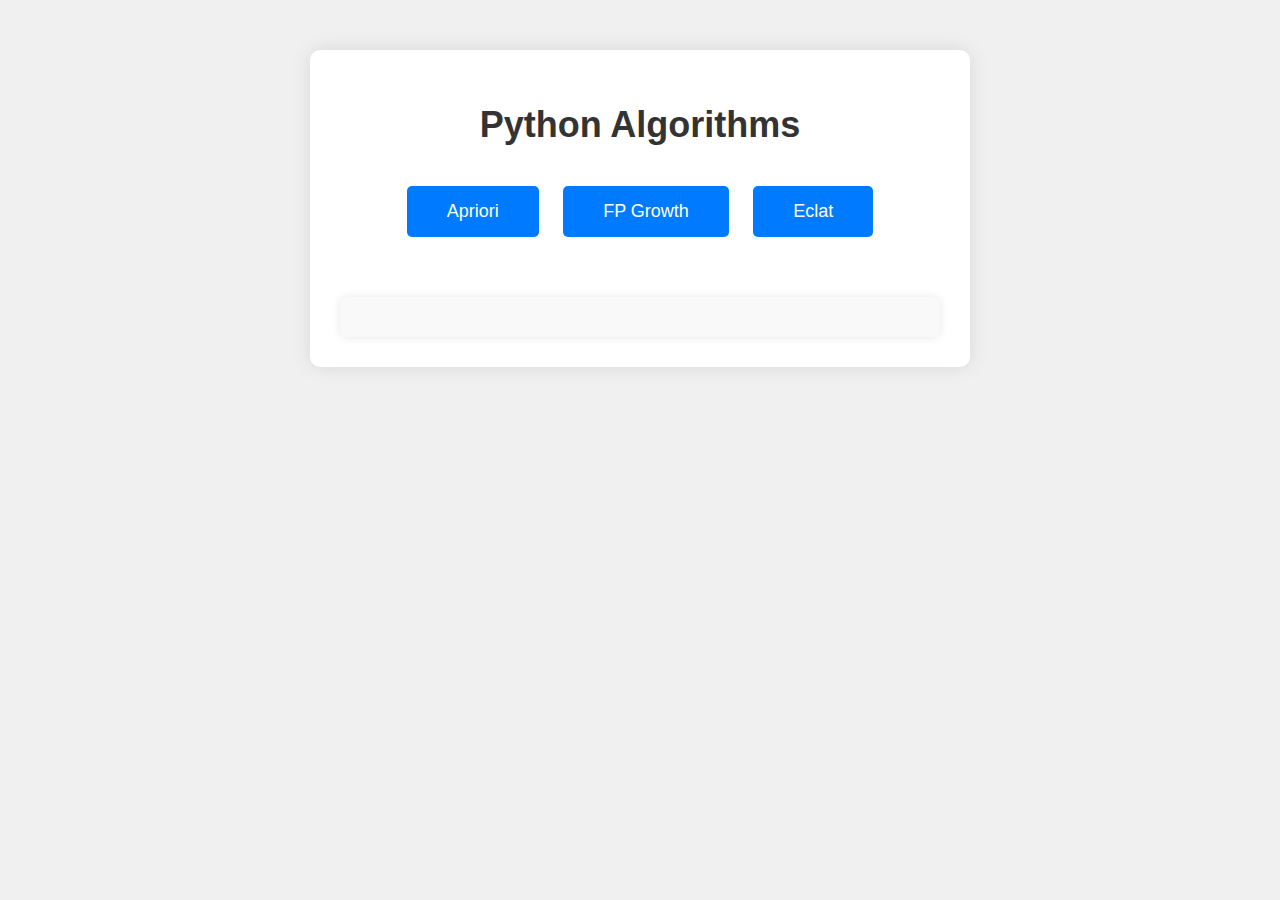
<file: index.html>
<!DOCTYPE html>
<html lang="en">
<head>
    <meta charset="UTF-8">
    <meta name="viewport" content="width=device-width, initial-scale=1.0">
    <title>Python Algorithms</title>
    <link rel="stylesheet" href="style.css">
</head>
<body>
    <div class="container">
        <h1>Python Algorithms</h1>
        <button id="aprioriBtn" class="button">Apriori</button>
        <button id="fpGrowthBtn" class="button">FP Growth</button>
        <button id="eclatBtn" class="button">Eclat</button>
        <div id="result" class="result-box"></div>
    </div>
    <script src="script.js"></script>
</body>
</html>
</file>
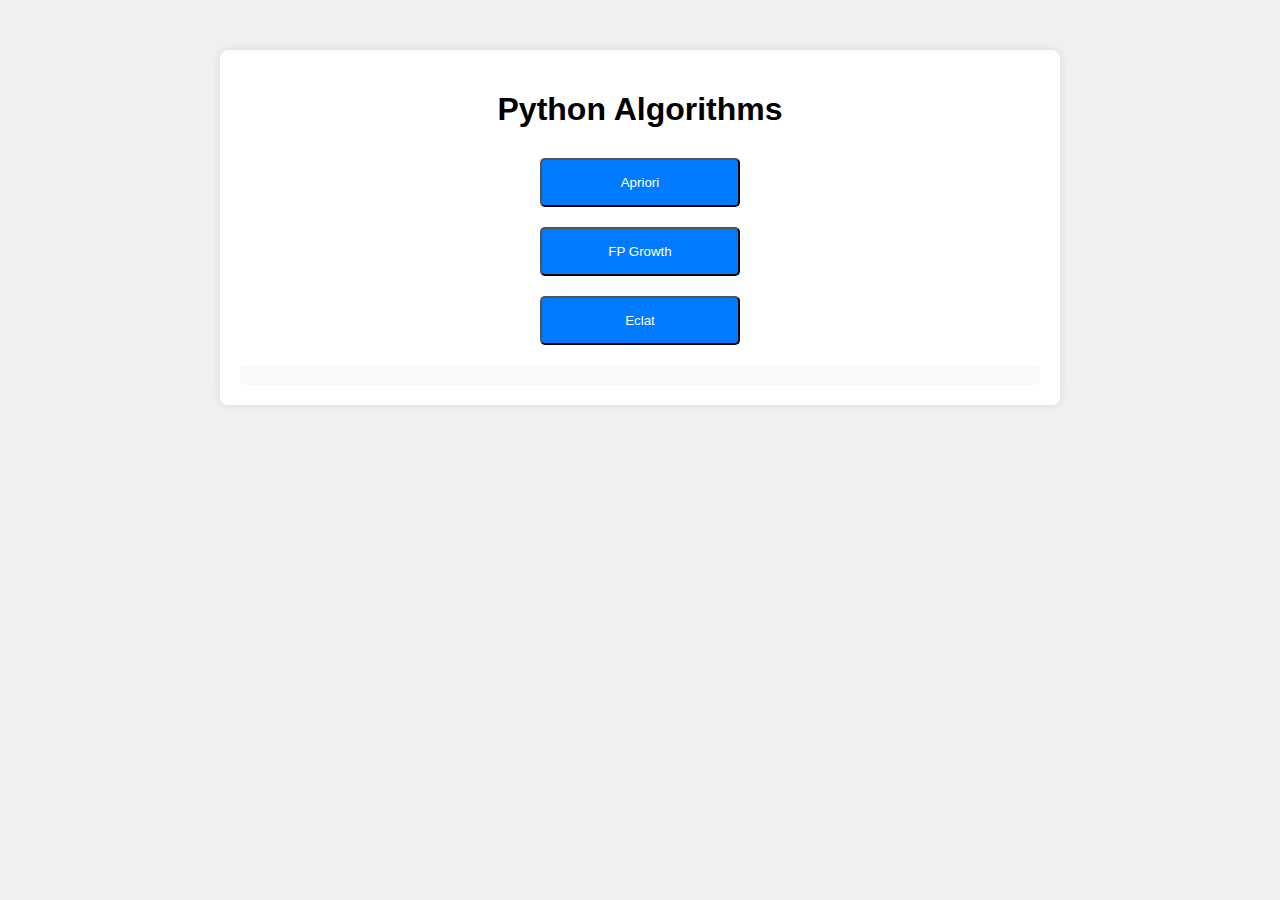
<file: index2.html>
<!DOCTYPE html>
<html lang="en">
<head>
    <meta charset="UTF-8">
    <meta name="viewport" content="width=device-width, initial-scale=1.0">
    <title>Python Algorithms</title>
    <style>
        body {
            font-family: Arial, sans-serif;
            margin: 0;
            padding: 0;
            background-color: #f0f0f0;
        }
        .container {
            max-width: 800px;
            margin: 50px auto;
            padding: 20px;
            background-color: #fff;
            border-radius: 8px;
            box-shadow: 0 0 10px rgba(0, 0, 0, 0.1);
        }
        h1 {
            text-align: center;
            margin-bottom: 30px;
        }
        .button {
            display: block;
            width: 200px;
            margin: 0 auto 20px;
            padding: 15px 20px;
            text-align: center;
            background-color: #007bff;
            color: #fff;
            text-decoration: none;
            border-radius: 5px;
            transition: background-color 0.3s ease;
        }
        .button:hover {
            background-color: #0056b3;
        }
        #result {
            margin-top: 20px;
            padding: 10px;
            background-color: #f9f9f9;
            border-radius: 5px;
        }
    </style>
</head>
<body>
    <div class="container">
        <h1>Python Algorithms</h1>
        <button onclick="executePythonProgram('C:/Users/91934/Documents/major project/apriori.py')" class="button">Apriori</button>
        <button onclick="executePythonProgram('C:/Users/91934/Documents/major project/fpgrowth.py')" class="button">FP Growth</button>
        <button onclick="executePythonProgram('C:/Users/91934/Documents/major project/eclat.py')" class="button">Eclat</button>
        <div id="result"></div>
    </div>

    <script>
        function executePythonProgram(path) {
            var xhttp = new XMLHttpRequest();
            xhttp.onreadystatechange = function() {
                if (this.readyState == 4 && this.status == 200) {
                    document.getElementById("result").innerHTML = this.responseText;
                }
            };
            // Replace "execute_program.py" with the appropriate URL or path to your server script
            xhttp.open("GET", "http://localhost:5000/execute_program?path=" + encodeURIComponent(path), true);

            xhttp.send();
        }
    </script>
</body>
</html>
</file>
<file: style.css>
body {
    font-family: 'Segoe UI', Tahoma, Geneva, Verdana, sans-serif;
    margin: 0;
    padding: 0;
    background-color: #f0f0f0;
}

.container {
    max-width: 600px;
    margin: 50px auto;
    padding: 30px;
    background-color: #fff;
    border-radius: 10px;
    box-shadow: 0 0 20px rgba(0, 0, 0, 0.1);
    text-align: center;
}

h1 {
    font-size: 36px;
    margin-bottom: 30px;
    color: #333;
}

.button {
    display: inline-block;
    padding: 15px 40px;
    margin: 10px;
    font-size: 18px;
    background-color: #007bff;
    color: #fff;
    border: none;
    border-radius: 5px;
    cursor: pointer;
    transition: background-color 0.3s ease;
}

.button:hover {
    background-color: #0056b3;
}

.result-box {
    margin-top: 50px;
    padding: 20px;
    background-color: #f9f9f9;
    border-radius: 8px;
    box-shadow: 0 0 10px rgba(0, 0, 0, 0.1);
    text-align: left;
    font-size: 16px;
    color: #333;
}
</file>
